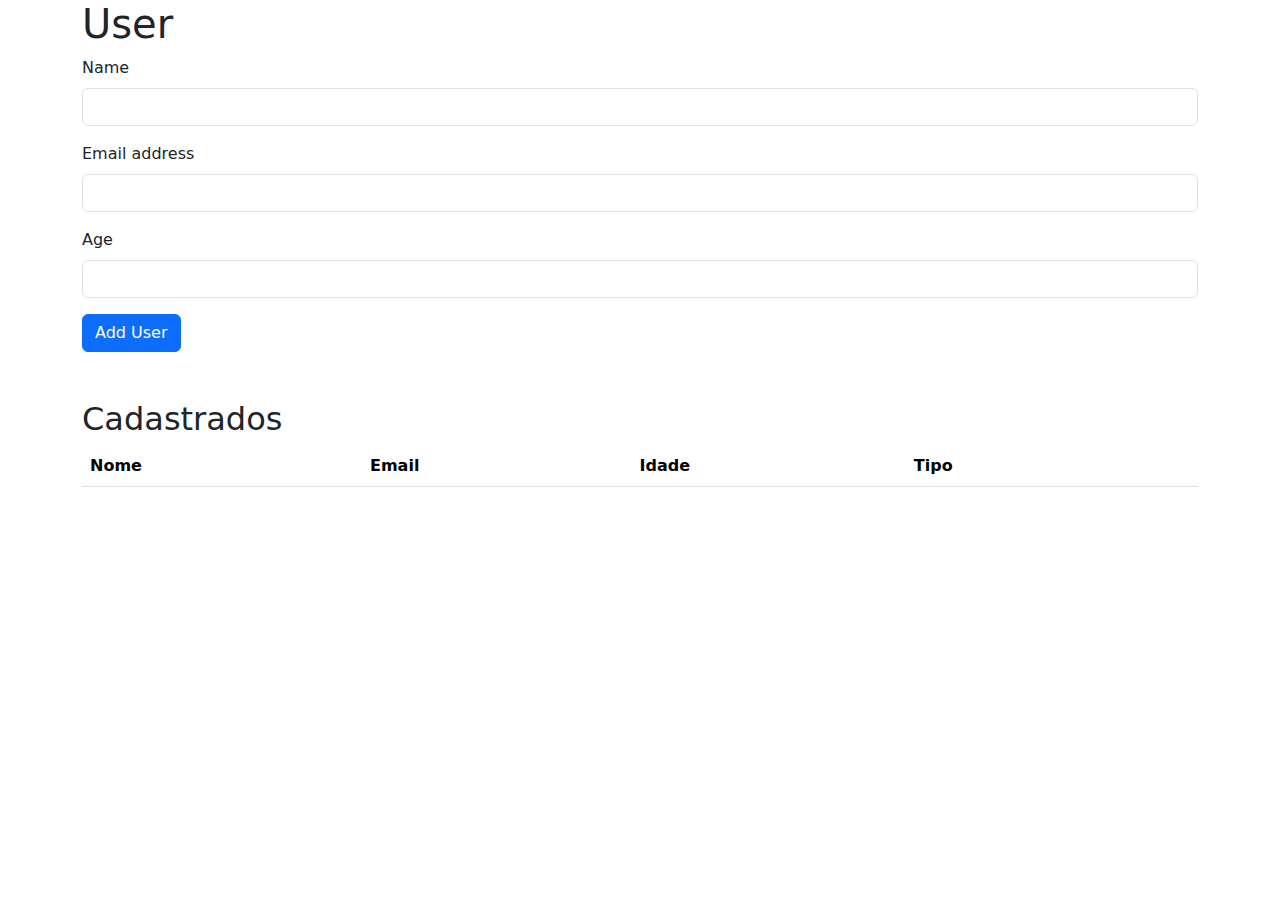
<file: atividades/atividade-03/index.html>
<!DOCTYPE html>
<html lang="en">
<head>
  <meta charset="UTF-8">
  <meta name="viewport" content="width=device-width, initial-scale=1.0">
  <title>Users</title>
  <link href="https://cdn.jsdelivr.net/npm/bootstrap@5.3.3/dist/css/bootstrap.min.css" rel="stylesheet" integrity="sha384-QWTKZyjpPEjISv5WaRU9OFeRpok6YctnYmDr5pNlyT2bRjXh0JMhjY6hW+ALEwIH" crossorigin="anonymous">
</head>
<body>

<div class="container">
  <h1>User</h1>
  <div class="mb-3">
    <label for="name" class="form-label">Name</label>
    <input type="text" class="form-control" id="name">
  </div>
  <div class="mb-3">
    <label for="email" class="form-label">Email address</label>
    <input type="email" class="form-control" id="email">
  </div>
  <div class="mb-3">
    <label for="age" class="form-label">Age</label>
    <input type="number" class="form-control" id="age">
  </div>
  <button type="button" class="btn btn-primary" onclick="addUser()">Add User</button>
</div>

<div class="container mt-5">
    <h2>Cadastrados</h2>
    <table class="table">
      <thead>
        <tr>
          <th scope="col">Nome</th>
          <th scope="col">Email</th>
          <th scope="col">Idade</th>
          <th scope="col">Tipo</th>
          <th scope="col"></th>
        </tr>
      </thead>
      <tbody id="userTableBody">
      </tbody>
    </table>
  </div>

<script  src="model.js"></script>
<script  src="controller.js"></script>
<script  src="factory.js"></script>

<script >
    const ctr = new UserController();
    const factory = new Factory();
    var premiun = false;

    function addUser(){
        const nome = document.getElementById('name').value;
        const email = document.getElementById('email').value;
        const age = document.getElementById('age').value;

        if(premiun){
            var user = factory.createUserPremiun(nome,email,age);
            ctr.addUser(user);
            premiun = false
        }else {
            var user = factory.createUserPadao(nome,email,age);
            ctr.addUser(user);
            premiun = true
        }

        alert("cadastrado");
        resetCampos();
        refreshTable();
    }

    function resetCampos(){
        document.getElementById('name').value = '';
        document.getElementById('email').value = '';
        document.getElementById('age').value = '';
    }

    function removeUser(index) {
        ctr.removerUser(index);
        refreshTable(); 
    }

    function refreshTable() {
        const tableBody = document.getElementById('userTableBody');
        tableBody.innerHTML = '';
        ctr.listarUser().forEach((user, index) => {
        const row = document.createElement('tr');
        row.innerHTML = `
            <td>${user.nome}</td>
            <td>${user.email}</td>
            <td>${user.age}</td>
            <td>${user.tipoUser}</td>
            <td><button class="btn btn-danger" onclick="removeUser(${index})">Remover</button></td>
        `;
        tableBody.appendChild(row);
        });
  }
</script>

</body>
</html>
</file>
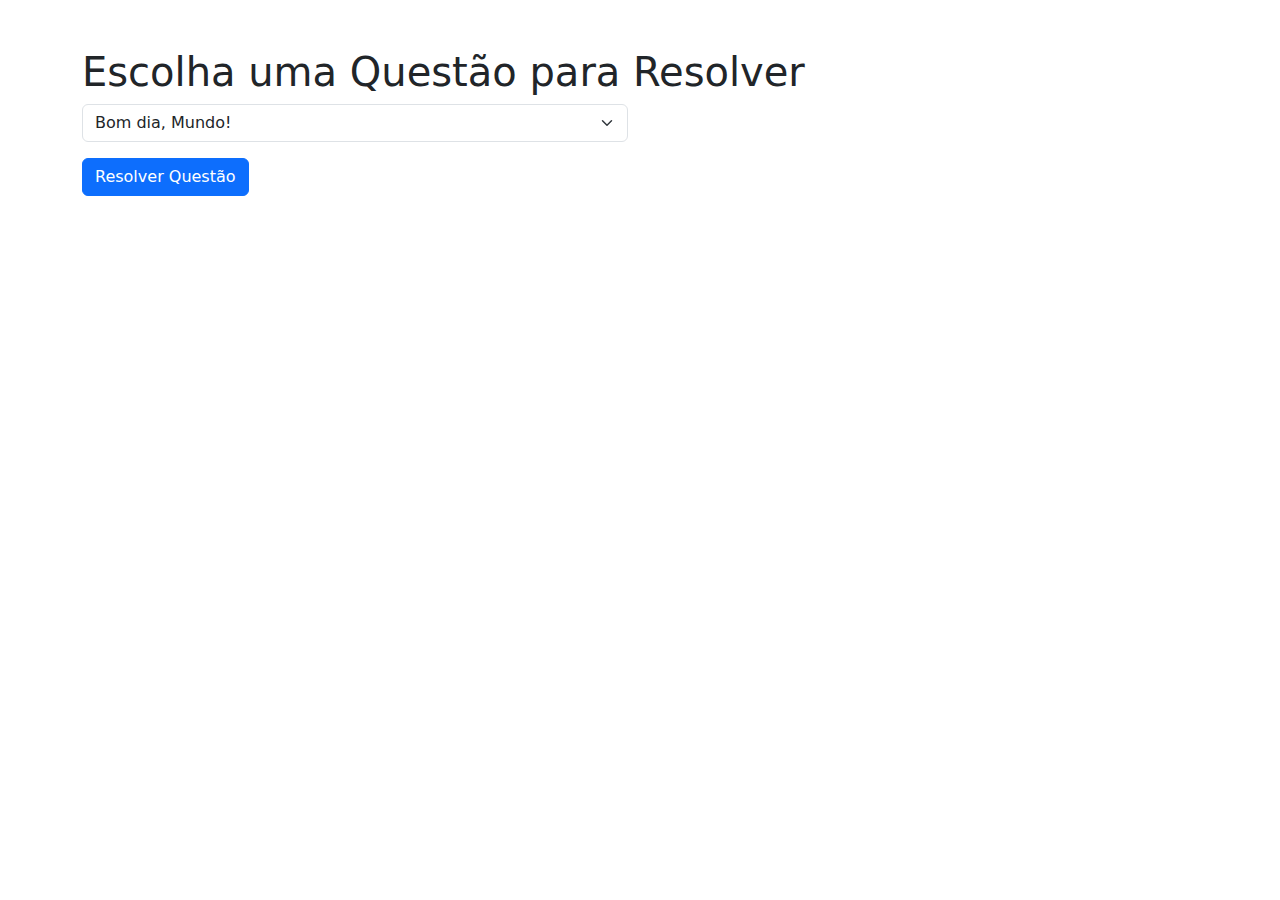
<file: atividades/funcoes.html>
<!DOCTYPE html>
<html lang="en">
<head>
  <meta charset="UTF-8">
  <meta name="viewport" content="width=device-width, initial-scale=1.0">
  <title>Questões JavaScript</title>
  <link href="https://cdn.jsdelivr.net/npm/bootstrap@5.3.0-alpha1/dist/css/bootstrap.min.css" rel="stylesheet">
</head>
<body>
  <div class="container mt-5">
    <h1>Escolha uma Questão para Resolver</h1>
    <div class="row">
      <div class="col-md-6">
        <select class="form-select" id="questoes">
          <option value="1">Bom dia, Mundo!</option>
          <option value="2">Cálculo do Cubo</option>
          <option value="3">Conversão de Temperatura</option>
          <option value="4">Área de um Triângulo</option>
          <option value="5">Área e Perímetro de um Círculo</option>
          <option value="6">Número Invertido</option>
          <option value="7">Contagem de Vogais</option>
          <option value="8">Retorno de Investimento</option>
          <option value="9">Fatorial</option>
          <option value="10">Contagem de Caractere</option>
          <option value="11">Verificação de Número Primo</option>
        </select>
      </div>
    </div>
    <div class="row mt-3">
      <div class="col-md-6">
        <button class="btn btn-primary" onclick="resolverQuestao()">Resolver Questão</button>
      </div>
    </div>
  </div>

  <script src="funcoes.js"></script>
</body>
</html>
</file>
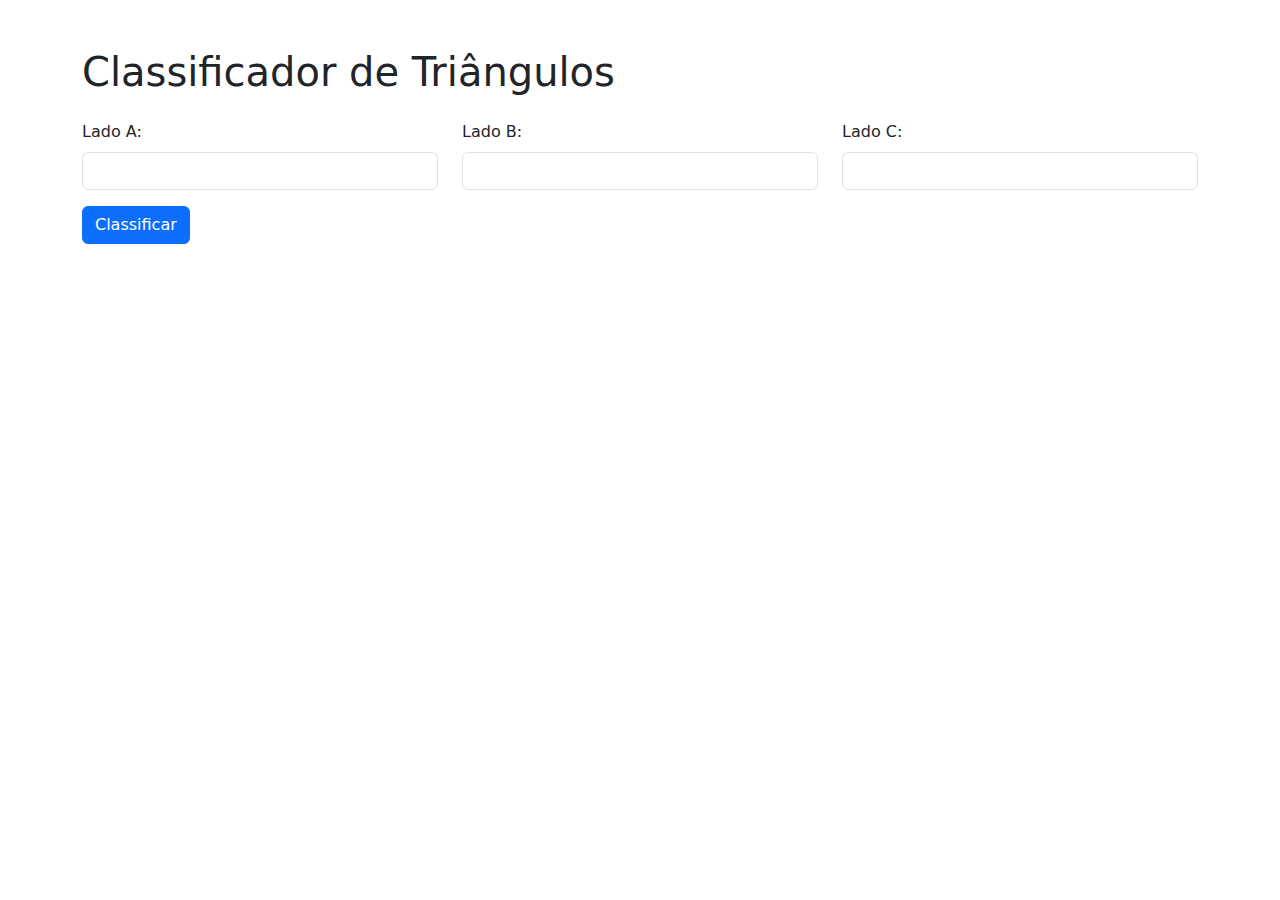
<file: atividades/triangulo.html>
<!DOCTYPE html>
<html lang="en">
<head>
  <meta charset="UTF-8">
  <meta name="viewport" content="width=device-width, initial-scale=1.0">
  <title>Classificador de Triângulos</title>
  <link href="https://cdn.jsdelivr.net/npm/bootstrap@5.3.0-alpha1/dist/css/bootstrap.min.css" rel="stylesheet">
</head>
<body>
  <div class="container mt-5">
    <h1 class="mb-4">Classificador de Triângulos</h1>
    <div class="row">
      <div class="col">
        <label for="ladoA" class="form-label">Lado A:</label>
        <input type="number" class="form-control" id="ladoA" required>
      </div>
      <div class="col">
        <label for="ladoB" class="form-label">Lado B:</label>
        <input type="number" class="form-control" id="ladoB" required>
      </div>
      <div class="col">
        <label for="ladoC" class="form-label">Lado C:</label>
        <input type="number" class="form-control" id="ladoC" required>
      </div>
    </div>
    <button type="button" class="btn btn-primary mt-3" onclick="classificarTriangulo()">Classificar</button>
    <div id="resultado" class="mt-3"></div>
  </div>

  <script>
    function classificarTriangulo() {
      const ladoA = parseFloat(document.getElementById("ladoA").value);
      const ladoB = parseFloat(document.getElementById("ladoB").value);
      const ladoC = parseFloat(document.getElementById("ladoC").value);
      const resultado = document.getElementById("resultado");

      if (ladoA <= 0 || ladoB <= 0 || ladoC <= 0) {
        resultado.innerHTML = "Valores inválidos. Os lados do triângulo devem ser números positivos.";
        return;
      }

      if (ladoA + ladoB <= ladoC || ladoB + ladoC <= ladoA || ladoA + ladoC <= ladoB) {
        resultado.innerHTML = "Não é possível formar um triângulo com os valores fornecidos.";
        return;
      }

      if (ladoA === ladoB && ladoB === ladoC) {
        resultado.innerHTML = "Triângulo equilátero";
        return;
      }

      if (ladoA === ladoB || ladoB === ladoC || ladoA === ladoC) {
        resultado.innerHTML = "Triângulo isósceles";
        return;
      }

      resultado.innerHTML = "Triângulo escaleno";
    }
  </script>
</body>
</html>
</file>
